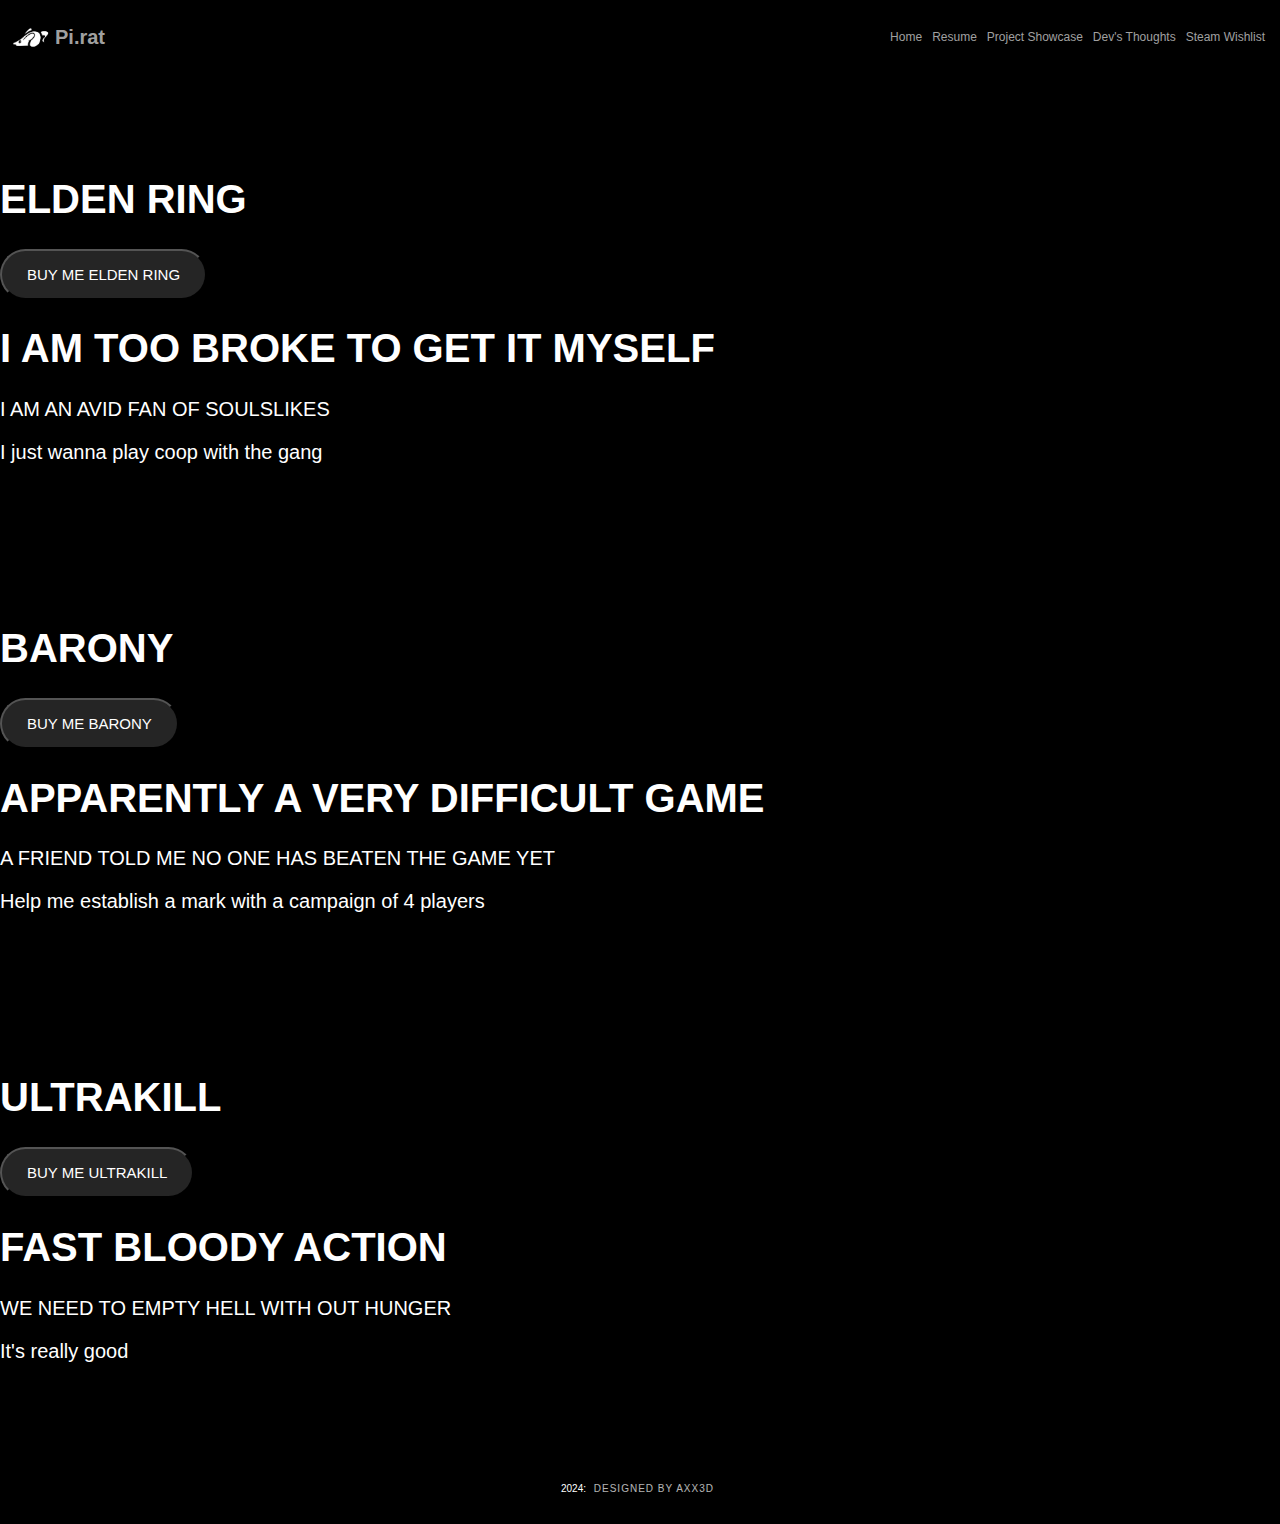
<file: pages/steamwishlist/index.html>
<!DOCTYPE html>
<html lang="en">
<head>
    <link rel="stylesheet" href="https://cdnjs.cloudflare.com/ajax/libs/font-awesome/6.5.2/css/all.min.css" integrity="sha512-SnH5WK+bZxgPHs44uWIX+LLJAJ9/2PkPKZ5QiAj6Ta86w+fsb2TkcmfRyVX3pBnMFcV7oQPJkl9QevSCWr3W6A==" crossorigin="anonymous" referrerpolicy="no-referrer" />
    <link rel="stylesheet" href="assets/css/style.css">
    <meta charset="UTF-8">
    <meta name="viewport" content="width=device-width, initial-scale=1.0">
    <title>Steam Wishlist</title>
</head>
<body>
    <div class="header">
        <img src="assets/img/logo.png" alt="rat" class="image">
        <a href="https://axx3d.github.io/WD-Finals/" class="logo">Pi.rat</a>
        <div class="header-right">
            <a href="https://axx3d.github.io/WD-Finals/">Home</a>
            <a href="/pages/resume/index.html">Resume</a>
            <a href="/pages/projectshowcase/index.html">Project Showcase</a>
            <a href="/pages/devthoughts/index.html">Dev's Thoughts</a>
            <a href="/pages/steamwishlist/index.html">Steam Wishlist</a>
          </div>
        </div>
      </div>
      <div class="containleft">
        <div class="ringbg">
            <div class="ring">
                <h1>ELDEN RING</h1>
                <div class="buyring">
                    <a href="https://store.steampowered.com/wishlist/profiles/76561198811605846#sort=order"><button id="buy">BUY ME ELDEN RING</button></a>
                </div>
                  <h1>I AM TOO BROKE TO GET IT MYSELF</h1>
                  <p>I AM AN AVID FAN OF SOULSLIKES</p>
                  <p>I just wanna play coop with the gang</p>
            </div>
        </div>


    <br>
    <br>
    <br>
    <br>
    <div class="baron">
        <h1>BARONY</h1>
        <div class="buybaron">
            <a href="https://store.steampowered.com/wishlist/profiles/76561198811605846#sort=order"><button id="buy">BUY ME BARONY</button></a>
        </div>
          <h1>APPARENTLY A VERY DIFFICULT GAME</h1>
          <p>A FRIEND TOLD ME NO ONE HAS BEATEN THE GAME YET</p>
          <p>Help me establish a mark with a campaign of 4 players</p>
    </div>

      <br>
      <br>
      <br>
      <br>
    <div class="ultra"><h1>ULTRAKILL</h1>
        <div class="buyultra">
            <a href="https://store.steampowered.com/wishlist/profiles/76561198811605846#sort=order"><button id="buy">BUY ME ULTRAKILL</button></a>
        </div>
          <h1>FAST BLOODY ACTION</h1>
          <p>WE NEED TO EMPTY HELL WITH OUT HUNGER</p>
          <p>It's really good</p>
  </div>
          </div>







          <div class="footerbottom">
            <p>2024: <span class="designer">Designed by AXX3D</span></p>
        </div>
       </div>
</body>
</html>
</file>
<file: pages/steamwishlist/assets/css/style.css>
*
{
    font-family: Arial, Helvetica, sans-serif;
}

.image
{
  float: left;
  width: 40px;
  height: auto;
}

.image:hover
{
  animation: bounce 1.5s infinite alternate;
}

@keyframes bounce
{
  0%, 20%, 50%, 80%, 100% {transform: translateY(0);}
  40% {transform: translateY(-20px);}
  60% {transform: translateY(-15px);}
}


.header
{
    position: absolute;
    width: 100%;
    position: sticky;
    top: 0;
    overflow: hidden;
    background-color: rgb(0, 0, 0);
    padding: 20px 10px;
    overflow-x: hidden;
}

.header a
{
    opacity: 1;
    float: left;
    color: rgb(160, 160, 160);
    text-align: center;
    padding: 5px;
    text-decoration: none;
    font-size: 12px;
    line-height: 25px;
    overflow: hidden;
    transition: 0.2s;
}


  .header a.logo
{
    font-size: 20px;
    font-weight: bold;
    color: rgb(160, 160, 160);
}

  .header a:hover
{
    opacity: 1;
    color: rgb(255, 255, 255);
}

  .header-right
{
    float: right;
    padding: 0px 20px;
}

  @media screen and (max-width: 500px)
{
    .header a {
      float: none;
      display: block;
      text-align: left;
    }
    .header-right {
      float: none;
    }
}

body
{
    height: 100%;
    width: 100%;
    margin: 0px;
    padding: 0px;
    overflow-x: hidden;
}

.containleft
{
  background-color: #000;
  background-repeat: no-repeat;
  height: 100%;
  width: 100%;
  overflow-x: hidden;
}


.ring
{
    background: url("https://shared.akamai.steamstatic.com/store_item_assets/steam/apps/1245620/ss_943bf6fe62352757d9070c1d33e50b92fe8539f1.1920x1080.jpg?t=1720481125");
    background-size: cover;
    background-repeat: no-repeat;
    width: 100%;
    float: left;
    color: white;
    padding: 20px 0px;
    margin: 50px 0px;
    font-size: 20px;
}

.buyring #buy
{
  font-size: 15px;
  background: rgb(37, 37, 37);
  color: rgb(255, 255, 255);
  border-radius: 30px;
  padding: 15px 25px;
  text-decoration: none;
  transition: 0.2s;
}
.buyring #buy:hover
{
  color: #000;
  background: #b2f128;
}

.baron
{
    background: url("https://shared.akamai.steamstatic.com/store_item_assets/steam/apps/371970/ss_dca8436c6729dfd31f2cef757a682c7f1e7e075c.1920x1080.jpg?t=1720550205");
    background-size: cover;
    background-position: 50%;
    background-repeat: no-repeat;
    width: 100%;
    float: left;
    color: white;
    padding: 20px 0px;
    margin: 25px 0px;
    font-size: 20px;
}

.buybaron #buy
{
  font-size: 15px;
  background: rgb(37, 37, 37);
  color: rgb(255, 255, 255);
  border-radius: 30px;
  padding: 15px 25px;
  text-decoration: none;
  transition: 0.2s;
}
.buybaron #buy:hover
{
  color: #000;
  background: #b2f128;
}


.ultra
{
    background: url("https://shared.akamai.steamstatic.com/store_item_assets/steam/apps/1229490/ss_4b2bd2e468488b646b4e5b2f1160db8896867238.1920x1080.jpg?t=1704406135");
    background-size: cover;
    background-position: 50%;
    background-repeat: no-repeat;
    width: 100%;
    float: left;
    padding: 20px 0px;
    margin: 50px 0px;
    color: white;
    font-size: 20px;
}

.buyultra #buy
{
  font-size: 15px;
  background: rgb(37, 37, 37);
  color: rgb(255, 255, 255);
  border-radius: 30px;
  padding: 15px 25px;
  text-decoration: none;
  transition: 0.2s;
}
.buyultra #buy:hover
{
  color: #000;
  background: #b2f128;
}



.footerbottom
{
    position: relative;
    background-color: #000;
    padding: 20px;
    text-align: center;
}

.footerbottom p
{
    background-color: #000;
    font-size: 10px;
    color: white;
}

.designer
{
    background-color: #000;
    text-align: center;
    font-size: 10px;
    opacity: 0.7;
    text-transform: uppercase;
    letter-spacing: 1px;
    font-weight: 400;
    margin: 0px 5px;
}
</file>
